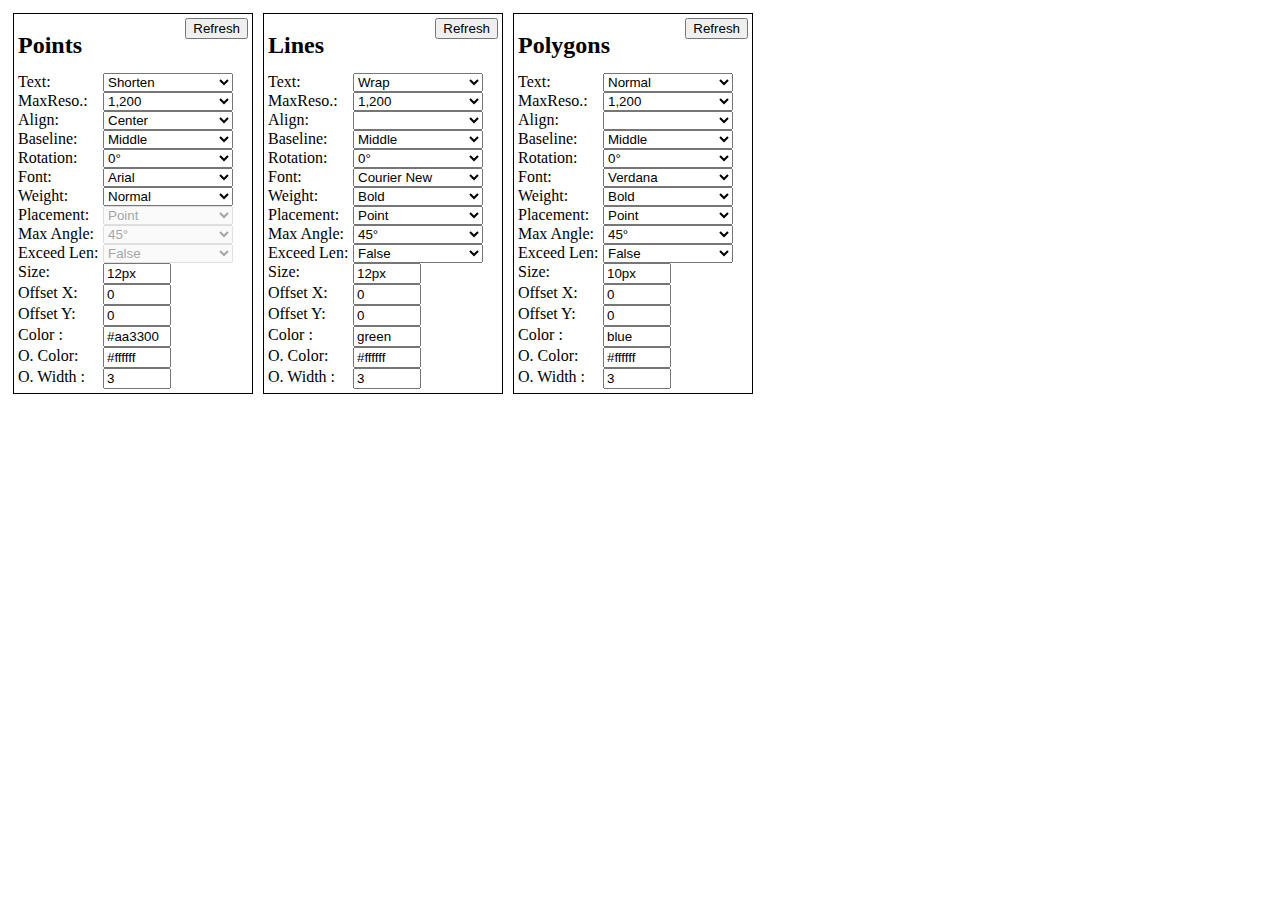
<file: Source/TDTLocal/lb.html>
﻿<!DOCTYPE html>
<html>
  <head>
    <title>Vector Labels</title>
    <link rel="stylesheet" href="https://openlayers.org/en/v4.6.5/css/ol.css" type="text/css">
    <!-- The line below is only needed for old environments like Internet Explorer and Android 4.x -->
    <script src="https://cdn.polyfill.io/v2/polyfill.min.js?features=requestAnimationFrame,Element.prototype.classList,URL"></script>
    <script src="https://openlayers.org/en/v4.6.5/build/ol.js"></script>
    <style>
      h2 {
        font-size: 1.5em;
        line-height: 15px;
      }

      .scale-cnt {
        margin: 5px;
      }

      .edit-form-ctn {
      }

      .edit-form {
        float: left;
        margin: 5px;
        width: 230px;
        padding: 4px;
        border: 1px solid black;
      }

      .edit-form input[type="button"] {
        float: right;
      }

      .edit-form-elem label {
        display: block;
        float: left;
        width: 85px;
      }

      .edit-form-elem input[type="text"] {
        width: 60px;
      }

      .edit-form-elem select {
        width: 130px;
      }

      .edit-form br {
        clear: left;
      }

      .clearall {
        clear: both;
      }
    </style>
  </head>
  <body>
    <div id="map" class="map"></div>

    <div class="edit-form">
      <input id="refresh-points" type="button" value="Refresh" />
      <h2>Points</h2>
      <div class="edit-form-elem">
        <label>Text: </label>
        <select id="points-text">
          <option value="hide">Hide</option>
          <option value="normal">Normal</option>
          <option value="shorten" selected="selected">Shorten</option>
          <option value="wrap">Wrap</option>
        </select>
        <br />
        <label title="Max Resolution Denominator">MaxReso.:</label>
        <select id="points-maxreso">
          <option value="38400">38,400</option>
          <option value="19200">19,200</option>
          <option value="9600">9,600</option>
          <option value="4800">4,800</option>
          <option value="2400">2,400</option>
          <option value="1200" selected="selected">1,200</option>
          <option value="600">600</option>
          <option value="300">300</option>
          <option value="150">150</option>
          <option value="75">75</option>
          <option value="32">32</option>
          <option value="16">16</option>
          <option value="8">8</option>
        </select>
        <br />
        <label>Align: </label>
        <select id="points-align">
          <option value="center" selected="selected">Center</option>
          <option value="end">End</option>
          <option value="left">Left</option>
          <option value="right">Right</option>
          <option value="start">Start</option>
        </select>
        <br />
        <label>Baseline: </label>
        <select id="points-baseline">
          <option value="alphabetic">Alphabetic</option>
          <option value="bottom">Bottom</option>
          <option value="hanging">Hanging</option>
          <option value="ideographic">Ideographic</option>
          <option value="middle" selected="selected">Middle</option>
          <option value="top">Top</option>
        </select>
        <br />
        <label>Rotation: </label>
        <select id="points-rotation">
          <option value="0">0°</option>
          <option value="0.785398164">45°</option>
          <option value="1.570796327">90°</option>
        </select>
        <br />
        <label>Font: </label>
        <select id="points-font">
          <option value="Arial" selected="selected">Arial</option>
          <option value="'Courier New'">Courier New</option>
          <option value="'Open Sans'">Open Sans</option>
          <option value="Verdana">Verdana</option>
        </select>
        <br />
        <label>Weight: </label>
        <select id="points-weight">
          <option value="bold">Bold</option>
          <option value="normal" selected="selected">Normal</option>
        </select>
        <br />
        <label>Placement: </label>
        <select disabled id="points-placement">
          <option value="line">Line</option>
          <option value="point" selected="selected">Point</option>
        </select>
        <br />
        <label>Max Angle: </label>
        <select disabled id="points-maxangle">
          <option value="0.7853981633974483" selected="selected">45°</option>
          <option value="2.0943951023931953">120°</option>
          <option value="6.283185307179586">360°</option>
        </select>
        <br />
        <label>Exceed Len: </label>
        <select disabled id="points-overflow">
          <option value="true">True</option>
          <option value="false" selected="selected">False</option>
        </select>
        <br />
        <label>Size: </label>
        <input type="text" value="12px" id="points-size" />
        <br />
        <label>Offset X:</label>
        <input type="text" value="0" id="points-offset-x" />
        <br />
        <label>Offset Y:</label>
        <input type="text" value="0" id="points-offset-y" />
        <br />
        <label>Color :</label>
        <input type="text" value="#aa3300" id="points-color" />
        <br />
        <label title="Outline Color">O. Color:</label>
        <input type="text" value="#ffffff" id="points-outline" />
        <br />
        <label title="Outline Width">O. Width :</label>
        <input type="text" value="3" id="points-outline-width" />
      </div>
    </div>

    <div class="edit-form">
      <input id="refresh-lines" type="button" value="Refresh" />
      <h2>Lines</h2>
      <div class="edit-form-elem">
        <label>Text: </label>
        <select id="lines-text">
          <option value="hide">Hide</option>
          <option value="normal">Normal</option>
          <option value="shorten">Shorten</option>
          <option value="wrap" selected="selected">Wrap</option>
        </select>
        <br />
        <label title="Max Resolution Denominator">MaxReso.:</label>
        <select id="lines-maxreso">
          <option value="38400">38,400</option>
          <option value="19200">19,200</option>
          <option value="9600">9,600</option>
          <option value="4800">4,800</option>
          <option value="2400">2,400</option>
          <option value="1200" selected="selected">1,200</option>
          <option value="600">600</option>
          <option value="300">300</option>
          <option value="150">150</option>
          <option value="75">75</option>
          <option value="32">32</option>
          <option value="16">16</option>
          <option value="8">8</option>
        </select>
        <br />
        <label>Align: </label>
        <select id="lines-align">
          <option value="" selected="selected"></option>
          <option value="center">Center</option>
          <option value="end">End</option>
          <option value="left">Left</option>
          <option value="right">Right</option>
          <option value="start">Start</option>
        </select>
        <br />
        <label>Baseline: </label>
        <select id="lines-baseline">
          <option value="alphabetic">Alphabetic</option>
          <option value="bottom">Bottom</option>
          <option value="hanging">Hanging</option>
          <option value="ideographic">Ideographic</option>
          <option value="middle" selected="selected">Middle</option>
          <option value="top">Top</option>
        </select>
        <br />
        <label>Rotation: </label>
        <select id="lines-rotation">
          <option value="0">0°</option>
          <option value="0.785398164">45°</option>
          <option value="1.570796327">90°</option>
        </select>
        <br />
        <label>Font: </label>
        <select id="lines-font">
          <option value="Arial">Arial</option>
          <option value="'Courier New'" selected="selected">Courier New</option>
          <option value="'Open Sans'">Open Sans</option>
          <option value="Verdana">Verdana</option>
        </select>
        <br />
        <label>Weight: </label>
        <select id="lines-weight">
          <option value="bold" selected="selected">Bold</option>
          <option value="normal">Normal</option>
        </select>
        <br />
        <label>Placement: </label>
        <select id="lines-placement">
          <option value="line">Line</option>
          <option value="point" selected="selected">Point</option>
        </select>
        <br />
        <label>Max Angle: </label>
        <select id="lines-maxangle">
          <option value="0.7853981633974483" selected="selected">45°</option>
          <option value="2.0943951023931953">120°</option>
          <option value="6.283185307179586">360°</option>
        </select>
        <br />
        <label>Exceed Len: </label>
        <select id="lines-overflow">
          <option value="true">True</option>
          <option value="false" selected="selected">False</option>
        </select>
        <br />
        <label>Size: </label>
        <input type="text" value="12px" id="lines-size" />
        <br />
        <label>Offset X:</label>
        <input type="text" value="0" id="lines-offset-x" />
        <br />
        <label>Offset Y:</label>
        <input type="text" value="0" id="lines-offset-y" />
        <br />
        <label>Color :</label>
        <input type="text" value="green" id="lines-color" />
        <br />
        <label title="Outline Color">O. Color:</label>
        <input type="text" value="#ffffff" id="lines-outline" />
        <br />
        <label title="Outline Width">O. Width :</label>
        <input type="text" value="3" id="lines-outline-width" />
      </div>
    </div>

    <div class="edit-form">
      <input id="refresh-polygons" type="button" value="Refresh" />
      <h2>Polygons</h2>
      <div class="edit-form-elem">
        <label>Text: </label>
        <select id="polygons-text">
          <option value="hide">Hide</option>
          <option value="normal" selected="selected">Normal</option>
          <option value="shorten">Shorten</option>
          <option value="wrap">Wrap</option>
        </select>
        <br />
        <label title="Max Resolution Denominator">MaxReso.:</label>
        <select id="polygons-maxreso">
          <option value="38400">38,400</option>
          <option value="19200">19,200</option>
          <option value="9600">9,600</option>
          <option value="4800">4,800</option>
          <option value="2400">2,400</option>
          <option value="1200" selected="selected">1,200</option>
          <option value="600">600</option>
          <option value="300">300</option>
          <option value="150">150</option>
          <option value="75">75</option>
          <option value="32">32</option>
          <option value="16">16</option>
          <option value="8">8</option>
        </select>
        <br />
        <label>Align: </label>
        <select id="polygons-align">
          <option value="" selected="selected"></option>
          <option value="center">Center</option>
          <option value="end">End</option>
          <option value="left">Left</option>
          <option value="right">Right</option>
          <option value="start">Start</option>
        </select>
        <br />
        <label>Baseline: </label>
        <select id="polygons-baseline">
          <option value="alphabetic">Alphabetic</option>
          <option value="bottom">Bottom</option>
          <option value="hanging">Hanging</option>
          <option value="ideographic">Ideographic</option>
          <option value="middle" selected="selected">Middle</option>
          <option value="top">Top</option>
        </select>
        <br />
        <label>Rotation: </label>
        <select id="polygons-rotation">
          <option value="0">0°</option>
          <option value="0.785398164">45°</option>
          <option value="1.570796327">90°</option>
        </select>
        <br />
        <label>Font: </label>
        <select id="polygons-font">
          <option value="Arial">Arial</option>
          <option value="'Courier New'">Courier New</option>
          <option value="'Open Sans'">Open Sans</option>
          <option value="Verdana" selected="selected">Verdana</option>
        </select>
        <br />
        <label>Weight: </label>
        <select id="polygons-weight">
          <option value="bold" selected="selected">Bold</option>
          <option value="normal">Normal</option>
        </select>
        <br />
        <label>Placement: </label>
        <select id="polygons-placement">
          <option value="line">Line</option>
          <option value="point" selected="selected">Point</option>
        </select>
        <br />
        <label>Max Angle: </label>
        <select id="polygons-maxangle">
          <option value="0.7853981633974483" selected="selected">45°</option>
          <option value="2.0943951023931953">120°</option>
          <option value="6.283185307179586">360°</option>
        </select>
        <br />
        <label>Exceed Len: </label>
        <select id="polygons-overflow">
          <option value="true">True</option>
          <option value="false" selected="selected">False</option>
        </select>
        <br />
        <label>Size: </label>
        <input type="text" value="10px" id="polygons-size" />
        <br />
        <label>Offset X:</label>
        <input type="text" value="0" id="polygons-offset-x" />
        <br />
        <label>Offset Y:</label>
        <input type="text" value="0" id="polygons-offset-y" />
        <br />
        <label>Color :</label>
        <input type="text" value="blue" id="polygons-color" />
        <br />
        <label title="Outline Color">O. Color:</label>
        <input type="text" value="#ffffff" id="polygons-outline" />
        <br />
        <label title="Outline Width">O. Width :</label>
        <input type="text" value="3" id="polygons-outline-width" />
      </div>
    </div>
    <div class="clearall"></div>
    <script>
        var openSansAdded = false;

        var myDom = {
            points: {
                text: document.getElementById('points-text'),
                align: document.getElementById('points-align'),
                baseline: document.getElementById('points-baseline'),
                rotation: document.getElementById('points-rotation'),
                font: document.getElementById('points-font'),
                weight: document.getElementById('points-weight'),
                size: document.getElementById('points-size'),
                offsetX: document.getElementById('points-offset-x'),
                offsetY: document.getElementById('points-offset-y'),
                color: document.getElementById('points-color'),
                outline: document.getElementById('points-outline'),
                outlineWidth: document.getElementById('points-outline-width'),
                maxreso: document.getElementById('points-maxreso')
            },
            lines: {
                text: document.getElementById('lines-text'),
                align: document.getElementById('lines-align'),
                baseline: document.getElementById('lines-baseline'),
                rotation: document.getElementById('lines-rotation'),
                font: document.getElementById('lines-font'),
                weight: document.getElementById('lines-weight'),
                placement: document.getElementById('lines-placement'),
                maxangle: document.getElementById('lines-maxangle'),
                overflow: document.getElementById('lines-overflow'),
                size: document.getElementById('lines-size'),
                offsetX: document.getElementById('lines-offset-x'),
                offsetY: document.getElementById('lines-offset-y'),
                color: document.getElementById('lines-color'),
                outline: document.getElementById('lines-outline'),
                outlineWidth: document.getElementById('lines-outline-width'),
                maxreso: document.getElementById('lines-maxreso')
            },
            polygons: {
                text: document.getElementById('polygons-text'),
                align: document.getElementById('polygons-align'),
                baseline: document.getElementById('polygons-baseline'),
                rotation: document.getElementById('polygons-rotation'),
                font: document.getElementById('polygons-font'),
                weight: document.getElementById('polygons-weight'),
                placement: document.getElementById('polygons-placement'),
                maxangle: document.getElementById('polygons-maxangle'),
                overflow: document.getElementById('polygons-overflow'),
                size: document.getElementById('polygons-size'),
                offsetX: document.getElementById('polygons-offset-x'),
                offsetY: document.getElementById('polygons-offset-y'),
                color: document.getElementById('polygons-color'),
                outline: document.getElementById('polygons-outline'),
                outlineWidth: document.getElementById('polygons-outline-width'),
                maxreso: document.getElementById('polygons-maxreso')
            }
        };

        var getText = function (feature, resolution, dom) {
            var type = dom.text.value;
            var maxResolution = dom.maxreso.value;
            var text = feature.get('name');

            if (resolution > maxResolution) {
                text = '';
            } else if (type == 'hide') {
                text = '';
            } else if (type == 'shorten') {
                text = text.trunc(12);
            } else if (type == 'wrap' && dom.placement.value != 'line') {
                text = stringDivider(text, 16, '\n');
            }

            return text;
        };


        var createTextStyle = function (feature, resolution, dom) {
//            var align = dom.align.value;
//            var baseline = dom.baseline.value;
//            var size = dom.size.value;
//            var offsetX = parseInt(dom.offsetX.value, 10);
//            var offsetY = parseInt(dom.offsetY.value, 10);
//            var weight = dom.weight.value;
//            var placement = dom.placement ? dom.placement.value : undefined;
//            var maxAngle = dom.maxangle ? parseFloat(dom.maxangle.value) : undefined;
//            var overflow = dom.overflow ? (dom.overflow.value == 'true') : undefined;
//            var rotation = parseFloat(dom.rotation.value);
//            if (dom.font.value == '\'Open Sans\'' && !openSansAdded) {
//                var openSans = document.createElement('link');
//                openSans.href = 'https://fonts.googleapis.com/css?family=Open+Sans';
//                openSans.rel = 'stylesheet';
//                document.getElementsByTagName('head')[0].appendChild(openSans);
//                openSansAdded = true;
//            }
//            var font = weight + ' ' + size + ' ' + dom.font.value;
//            var fillColor = dom.color.value;
//            var outlineColor = dom.outline.value;
//            var outlineWidth = parseInt(dom.outlineWidth.value, 10);

            return new ol.style.Text({
                //textAlign: align == '' ? undefined : align,
                //textBaseline: baseline,
                font:'12px Calibri,sans-serif',
                text: getText(feature, resolution, dom),
                fill: new ol.style.Fill({ color: '#aa3300' }),
                stroke: new ol.style.Stroke({ color: '#aa0000', width:1 }),
                //offsetX: offsetX,
                //offsetY: offsetY,
                //placement: placement,
                //maxAngle: maxAngle,
                //overflow: overflow,
                //rotation: rotation
            });
        };


        // Polygons
        function polygonStyleFunction(feature, resolution) {
            return new ol.style.Style({
                stroke: new ol.style.Stroke({
                    color: 'blue',
                    width: 1
                }),
                fill: new ol.style.Fill({
                    color: 'rgba(0, 0, 255, 0.1)'
                }),
                text: createTextStyle(feature, resolution, myDom.polygons)
            });
        }

        var vectorPolygons = new ol.layer.Vector({
            source: new ol.source.Vector({
                url: 'https://openlayers.org/en/v4.6.5/examples/data/geojson/polygon-samples.geojson',
                format: new ol.format.GeoJSON()
            }),
            style: polygonStyleFunction
        });


        // Lines
        function lineStyleFunction(feature, resolution) {
            return new ol.style.Style({
                stroke: new ol.style.Stroke({
                    color: 'green',
                    width: 2
                }),
                text: createTextStyle(feature, resolution, myDom.lines)
            });
        }

        var vectorLines = new ol.layer.Vector({
            source: new ol.source.Vector({
                url: 'https://openlayers.org/en/v4.6.5/examples/data/geojson/line-samples.geojson',
                format: new ol.format.GeoJSON()
            }),
            style: lineStyleFunction
        });


        // Points
        function pointStyleFunction(feature, resolution) {
            return new ol.style.Style({
                image: new ol.style.Icon(/** @type {olx.style.IconOptions} */({
                    anchor: [0.5, 30],
                    anchorXUnits: 'fraction',
                    anchorYUnits: 'pixels',
                    opacity: 0.95,
                    src: './img/bs.png'
                })),
                text: createTextStyle(feature, resolution, myDom.points)
            });
        }

        var vectorPoints = new ol.layer.Vector({
            source: new ol.source.Vector({
                url: 'https://openlayers.org/en/v4.6.5/examples/data/geojson/point-samples.geojson',
                format: new ol.format.GeoJSON()
            }),
            style: pointStyleFunction
        });

        var map = new ol.Map({
            layers: [
          new ol.layer.Tile({
              source: new ol.source.OSM()
          }),
          vectorPolygons,
          vectorLines,
          vectorPoints
        ],
            target: 'map',
            view: new ol.View({
                center: [-8161939, 6095025],
                zoom: 8
            })
        });

        document.getElementById('refresh-points')
          .addEventListener('click', function () {
              vectorPoints.setStyle(pointStyleFunction);
          });

        document.getElementById('refresh-lines')
          .addEventListener('click', function () {
              vectorLines.setStyle(lineStyleFunction);
          });

        document.getElementById('refresh-polygons')
          .addEventListener('click', function () {
              vectorPolygons.setStyle(polygonStyleFunction);
          });


        /**
        * @param {number} n The max number of characters to keep.
        * @return {string} Truncated string.
        */
        String.prototype.trunc = String.prototype.trunc ||
          function (n) {
              return this.length > n ? this.substr(0, n - 1) + '...' : this.substr(0);
          };


        // http://stackoverflow.com/questions/14484787/wrap-text-in-javascript
        function stringDivider(str, width, spaceReplacer) {
            if (str.length > width) {
                var p = width;
                while (p > 0 && (str[p] != ' ' && str[p] != '-')) {
                    p--;
                }
                if (p > 0) {
                    var left;
                    if (str.substring(p, p + 1) == '-') {
                        left = str.substring(0, p + 1);
                    } else {
                        left = str.substring(0, p);
                    }
                    var right = str.substring(p + 1);
                    return left + spaceReplacer + stringDivider(right, width, spaceReplacer);
                }
            }
            return str;
        }
    </script>
  </body>
</html>
</file>
